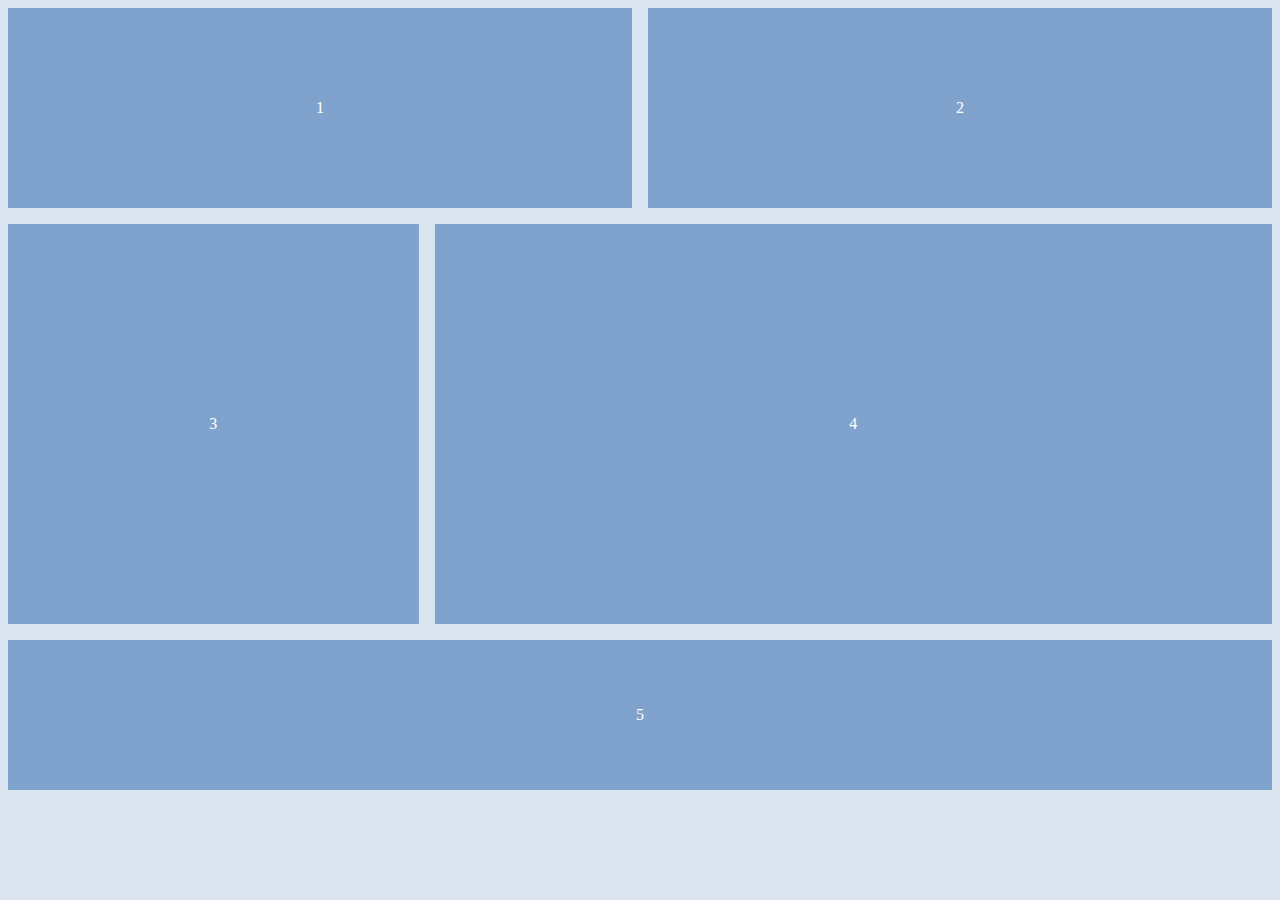
<file: css-grid-1/index.html>
<!DOCTYPE html>
<html lang="en">
<head>
    <meta charset="UTF-8">
    <meta name="viewport" content="width=device-width, initial-scale=1, minimum-scale=1" />
    <link rel="stylesheet" href="styles.css">
    <title>Grid opdracht 1</title>
</head>
<body>
    <div class="container">
        <article class="box" id="one">1</article>
        <article class="box" id="two">2</article>
        <article class="box" id="three">3</article>
        <article class="box" id="four">4</article>
        <article class="box" id="five">5</article>
    </div>
</body>
</html>
</file>
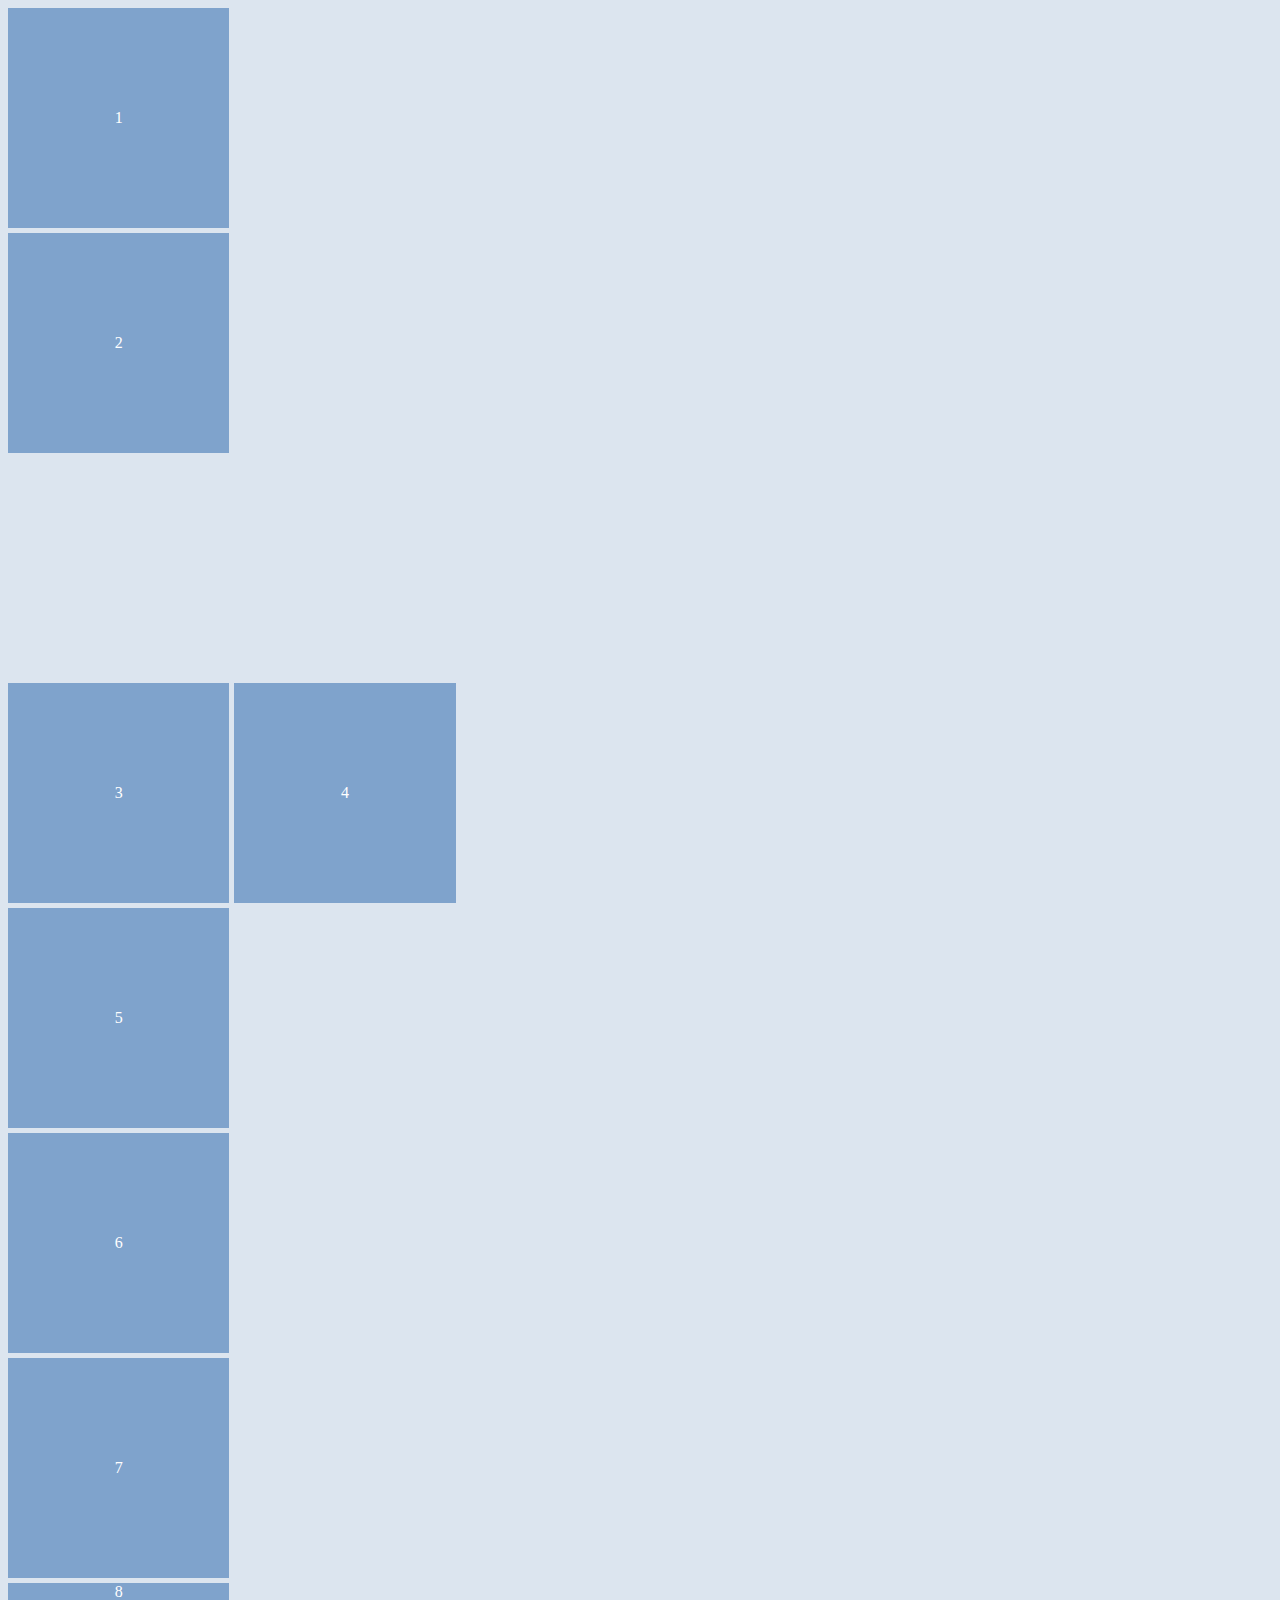
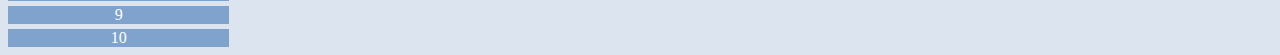
<file: css-grid-2/index.html>
<!DOCTYPE html>
<html lang="en">
<head>
    <meta charset="UTF-8">
    <meta name="viewport" content="width=device-width, initial-scale=1, minimum-scale=1" />
    <link rel="stylesheet" href="styles.css">
    <title>Grid opdracht 2</title>
</head>
<body>
<div class="container">
    <article class="box" id="one">1</article>
    <article class="box" id="two">2</article>
    <article class="box" id="three">3</article>
    <article class="box" id="four">4</article>
    <article class="box" id="five">5</article>
    <article class="box" id="six">6</article>
    <article class="box" id="seven">7</article>
    <article class="box" id="eight">8</article>
    <article class="box" id="nine">9</article>
    <article class="box" id="ten">10</article>
</div>

</body>
</html>
</file>
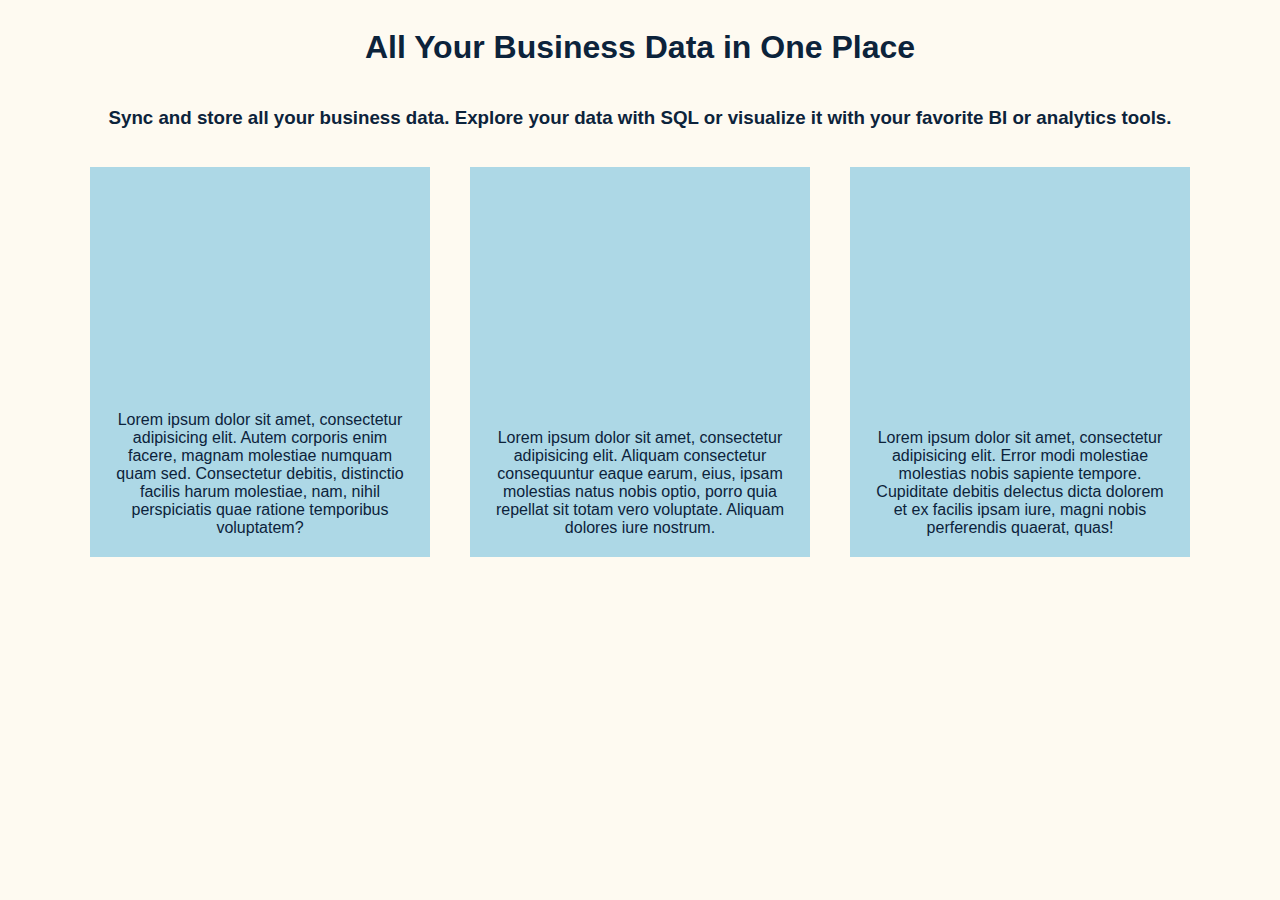
<file: flexbox-2/index.html>
<!DOCTYPE html>
<html lang="en">
<head>
    <meta charset="UTF-8">
    <meta name="viewport" content="width=device-width, initial-scale=1, minimum-scale=1" />
    <link rel="stylesheet" href="styles.css">
    <title>Flexbox opdracht 2</title>
</head>
<body>
    <h1>All Your Business Data in One Place</h1>
    <h3>Sync and store all your business data. Explore your data with SQL or visualize it with your favorite BI or analytics tools.</h3>
    <div class="container">
        <p class="box" id="blok-1">Lorem ipsum dolor sit amet, consectetur adipisicing elit. Autem corporis enim facere, magnam molestiae numquam quam sed. Consectetur debitis, distinctio facilis harum molestiae, nam, nihil perspiciatis quae ratione temporibus voluptatem?</p>
        <p class="box" id="blok-2">Lorem ipsum dolor sit amet, consectetur adipisicing elit. Aliquam consectetur consequuntur eaque earum, eius, ipsam molestias natus nobis optio, porro quia repellat sit totam vero voluptate. Aliquam dolores iure nostrum.</p>
        <p class="box" id="blok-3">Lorem ipsum dolor sit amet, consectetur adipisicing elit. Error modi molestiae molestias nobis sapiente tempore. Cupiditate debitis delectus dicta dolorem et ex facilis ipsam iure, magni nobis perferendis quaerat, quas!</p>
    </div>
</body>
</html>
</file>
<file: css-grid-1/styles.css>
body {
    background-color: hsl(212, 36%, 90%);
}

.container {
    display: grid;
    grid-template-columns: repeat(6, 1fr);
    grid-template-rows: 200px 400px 150px;
    grid-template-areas:
        "a a a b b b"
        "c c d d d d"
        "e e e e e e";
    gap: 16px;
}

.box {
    display: flex;
    justify-content: center;
    align-items: center;
    background-color: hsl(212, 43%, 65%);
    color: white;
}

#one {
    grid-area: a;
}

#two {
    grid-area: b;
}

#three {
    grid-area: c;
}

#four {
    grid-area: d;
}

#five {
    grid-area: e;
}
</file>
<file: css-grid-2/styles.css>
body {
    background-color: hsl(212, 36%, 90%);
}

.container {
    display: grid;
    grid-template-columns: 1fr 1fr 1fr 1fr;
    grid-template-rows: 220px 220px 220px 220px 220px 220px 220px;
    grid-template-areas:
        "l l l 1"
        "2 2 3 l"
        "2 2 4 5"
        "l l l l"
        "l 6 7 7"
        "8 9 7 7"
        "10 l l l";
    gap: 5px;
    max-width: 900px;
}

.box {
    display: flex;
    justify-content: center;
    align-items: center;
    background-color: hsl(212, 43%, 65%);
    color: white;
}

#one {
    grid-area: 1;
}

#two {
    grid-area: 2;
}

#three {
    grid-area: 4;
}

#four {
    grid-area: 4;
}

#five {
    grid-area: 5;
}

#six {
    grid-area: 6;
}

#seven {
    grid-area: 7;
}

#eight {
    grid-area: 8;
}

#nine {
    grid-area: 9;
}

#ten {
    grid-area: 10;
}
</file>
<file: flexbox-2/styles.css>
body {
    color: hsl(211, 65%, 14%);
    background-color: hsl(40, 88%, 97%);
    font-family: Arial;
    display: flex;
    flex-wrap: wrap;
    justify-content: center;
    text-align: center;
}

.container {
    display: flex;
    flex-wrap: wrap;
}

.box {
    display: flex;
    background-color: lightblue;
    justify-content: center;
    align-items: flex-end;
    height: 350px;
    margin: 20px;
    padding: 20px;
    min-width: 215px;
}

@media screen and (min-width: 576px) {
    .container {
        flex-wrap: nowrap;
    }
}

@media screen and (min-width: 758px){
    .box {
        max-width: 300px;
    }
}
</file>
